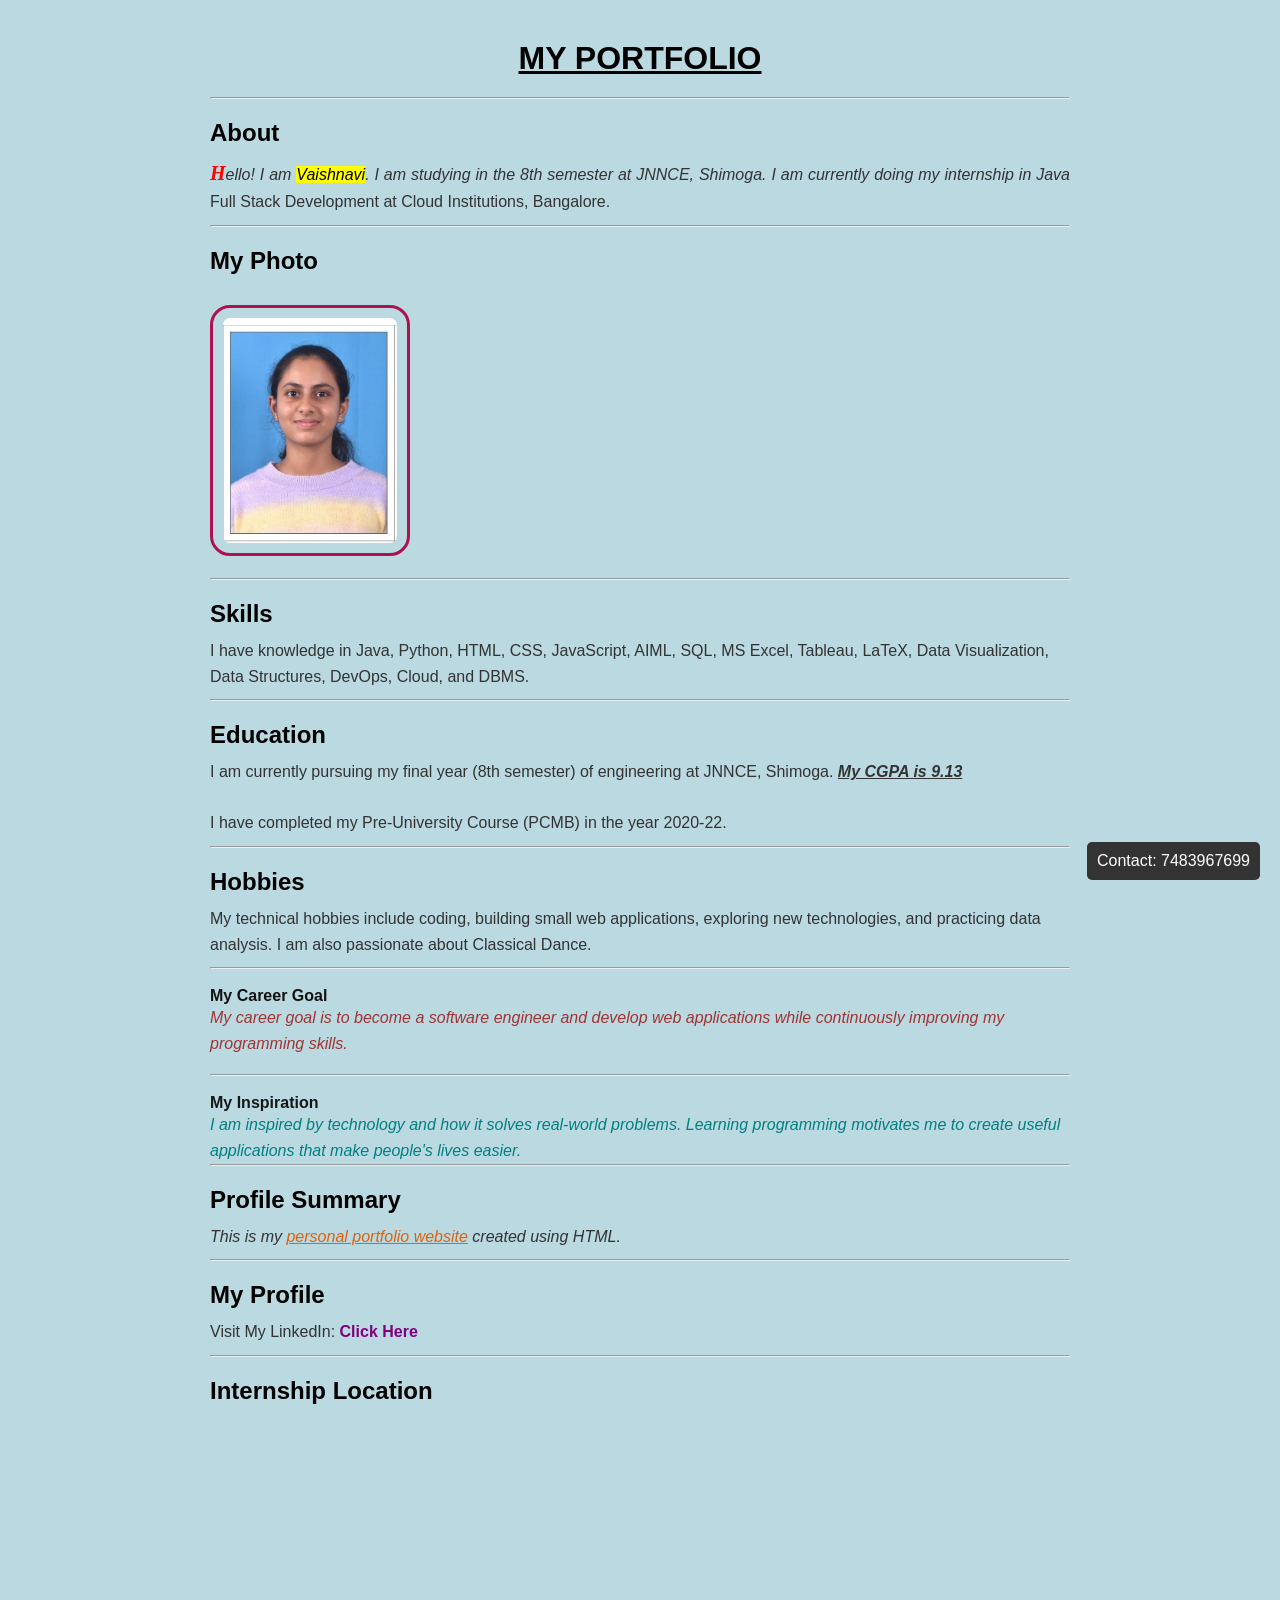
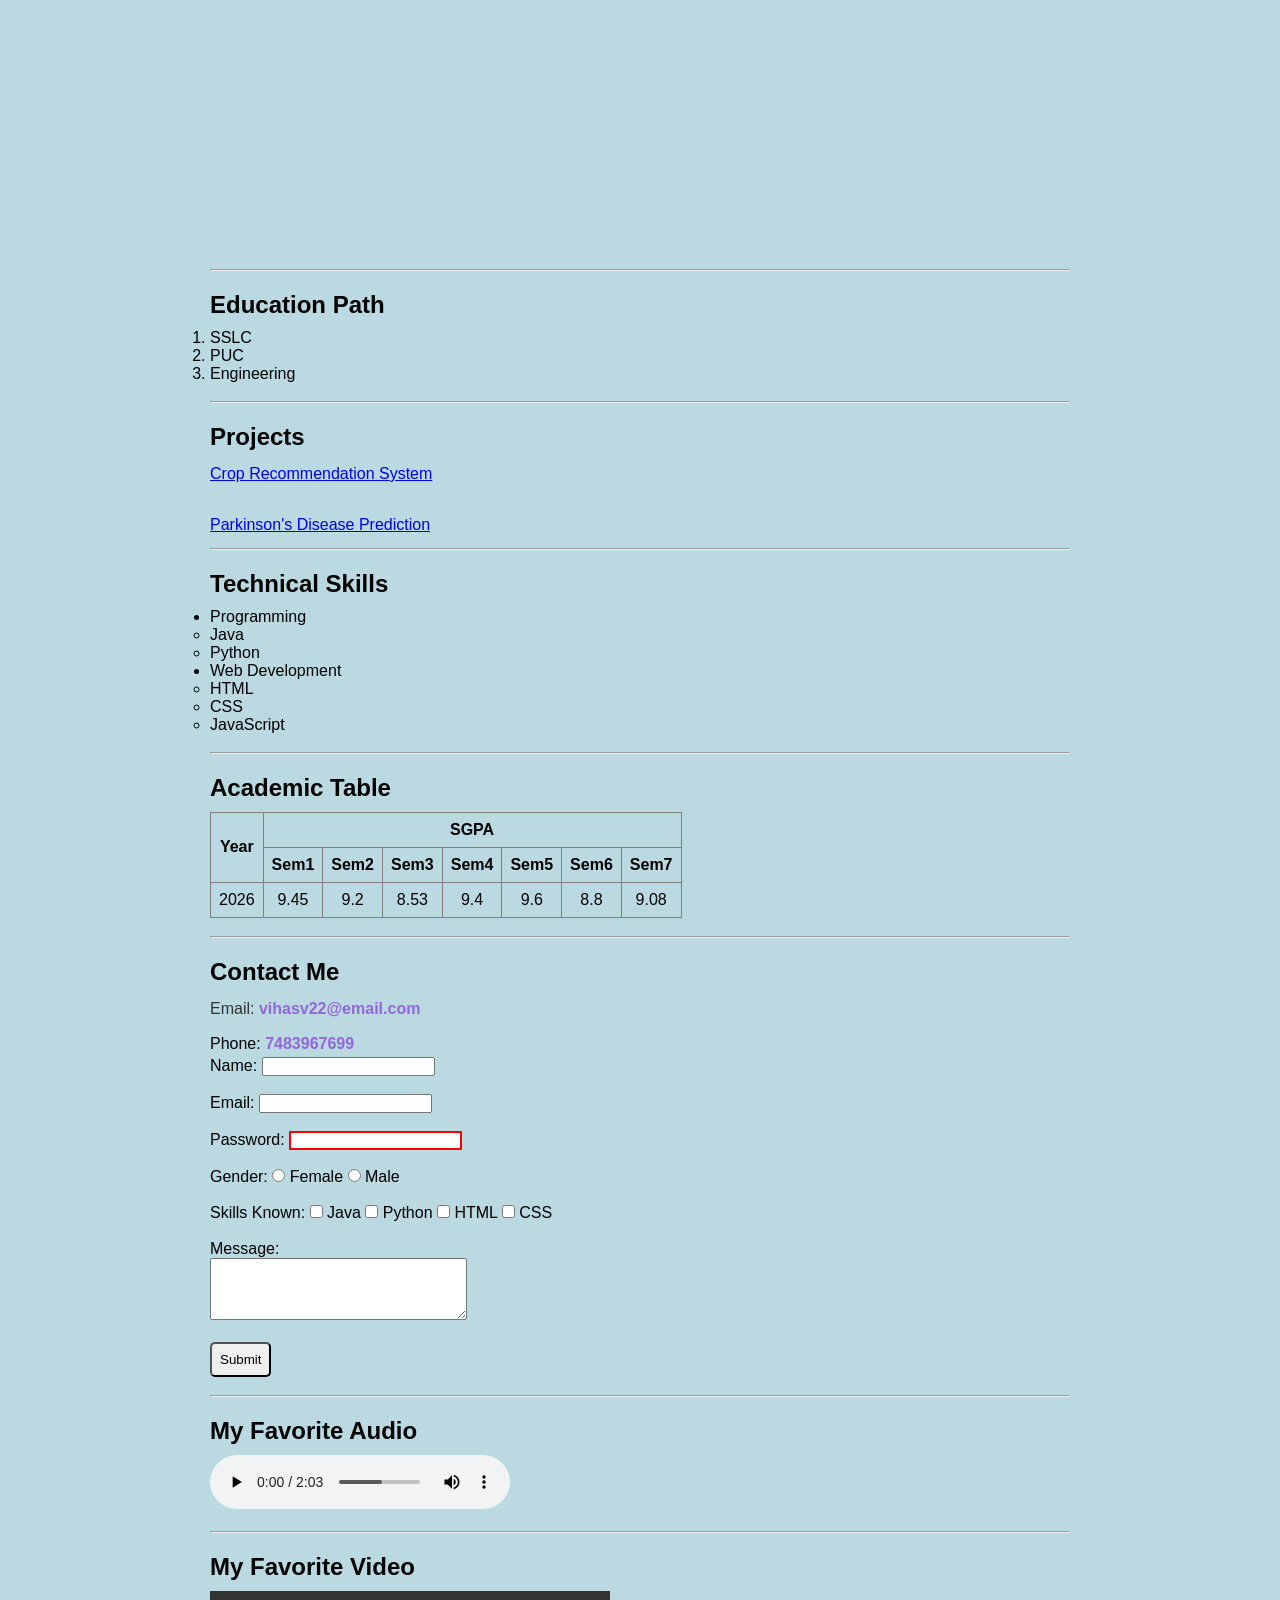
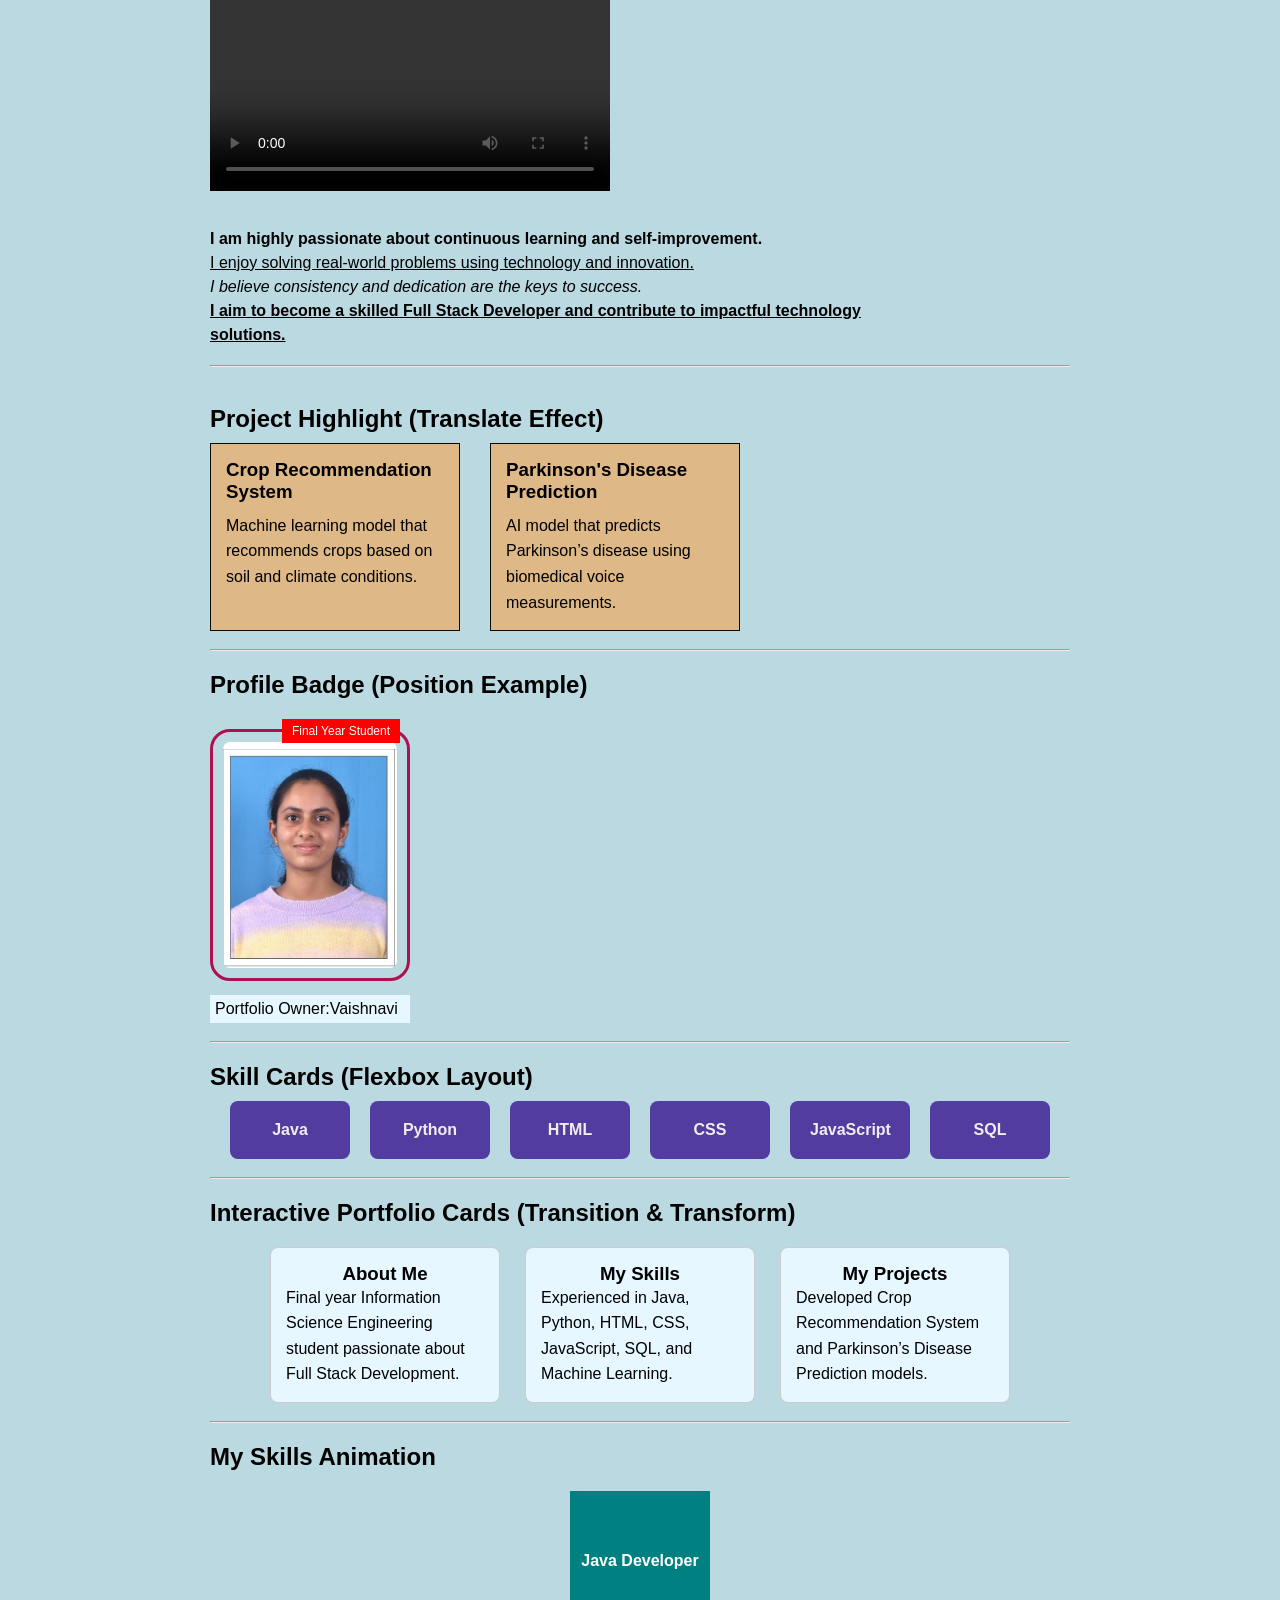
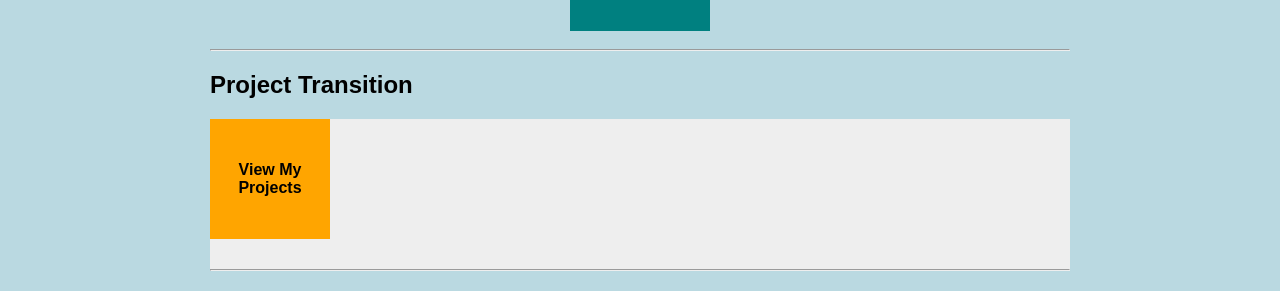
<file: My Portfolio - v/index.html>
<!DOCTYPE html>

<html><head><meta http-equiv="Content-Type" content="text/html; charset=UTF-8">
<title>MY COMPLETE PORTFOLIO</title>

<link rel="icon" href="logo.jpeg" type="image/jpeg">

<link rel="stylesheet" href="style12.css">
<style>
h4{
color:green;
}
</style>

</head>

<body>

<h1 id="main-title">MY PORTFOLIO</h1>
<hr>

<div id="about-section">
<h2>About</h2>

<p class="intro">
Hello! I am <mark>Vaishnavi</mark>. I am studying in the 8th semester at JNNCE, Shimoga.
I am currently doing my internship in Java Full Stack Development at Cloud Institutions, Bangalore.
</p>
<hr>
</div>

<h2>My Photo</h2>

<img src="Photo.jpeg" alt="My Photo" width="200">
<br>
<br>
<hr>

<h2>Skills</h2>

<p>
I have knowledge in Java, Python, HTML, CSS, JavaScript, AIML, SQL, MS Excel, Tableau,
LaTeX, Data Visualization, Data Structures, DevOps, Cloud, and DBMS.
</p>
<hr>
<h2>Education</h2>

<p>
I am currently pursuing my final year (8th semester) of engineering at JNNCE, Shimoga.

<b><u><i>My CGPA is 9.13</i></u></b>

<br><br>

I have completed my Pre-University Course (PCMB) in the year 2020-22.

</p>
<hr>
<h2>Hobbies</h2>

<p>
My technical hobbies include coding, building small web applications, exploring new technologies,
and practicing data analysis. I am also passionate about Classical Dance.
</p>
<hr>

<!--<h4>Internal CSS</h4>
<h3 style="color:blue;">Inline CSS</h3>-->
<br>
<h4 style="color:rgb(18, 17, 17);">My Career Goal</h4>

<p style="color:rgb(160, 52, 52); font-size:16px;font-style: italic;">
My career goal is to become a software engineer and develop web applications
while continuously improving my programming skills.
</p>
<br>
<!--<h3 style="color:blue;">Inline CSS</h3>-->
<hr>
<style>
.inspire-title{
color:rgb(22, 22, 22);
}

.inspire-text{
color:teal;
font-size:16px;
font-style:italic;
}
</style>
<br>
<h4 class="inspire-title">My Inspiration</h4>

<p class="inspire-text">
I am inspired by technology and how it solves real-world problems. 
Learning programming motivates me to create useful applications 
that make people's lives easier.
</p>

<!--<h3>Internal CSS</h3>-->

<hr>
<div id="summary">

<h2>Profile Summary</h2>

<p>
This is my <span class="highlight">personal portfolio website</span> created using HTML.
</p>
<hr>
</div>

<h2>My Profile</h2>

<p>
Visit My LinkedIn:

<a href="https://www.linkedin.com/" target="_blank">Click Here</a>

</p>
<hr>

<h2>Internship Location</h2>

<iframe
    src="https://maps.google.com/maps?q=Cloud%20Institution%20Bangalore&t=&z=17&ie=UTF8&iwloc=&output=embed"
    width="600"
    height="450"
    style="border:0;"
    allowfullscreen=""
    loading="lazy">
</iframe>

<!--<iframe src="https://www.google.com/maps/place/Cloud+Institution+-+Bangalore/@12.916341,77.6096232,17z/data=!3m1!4b1!4m6!3m5!1s0x3bae159c761db611:0x85ac65bfd68b201e!8m2!3d12.916341!4d77.6121981!16s%2Fg%2F11y1znr60n?entry=ttu&g_ep=EgoyMDI2MDcxMy4wIKXMDSoASAFQAw%3D%3D" width="600" height="450"></iframe>-->
<hr>
<h2>Education Path</h2>

<ol>
    <li>SSLC</li>
    <li>PUC</li>
    <li>Engineering</li>
</ol>
<br>
<hr>
<h2>Projects</h2>
<p>

<a href="https://www.google.com/search?q=Crop+Recommendation+System+using+Machine+Learning">
Crop Recommendation System
</a>

<br><br>

<a href="https://www.google.com/search?q=Parkinson%27s+Disease+Prediction+using+AI">
Parkinson's Disease Prediction
</a>

</p>
<hr>
<h2>Technical Skills</h2>

<ul>

<li>Programming

<ul>
<li>Java</li>
<li>Python</li>
</ul>

</li>

<li>Web Development

<ul>
<li>HTML</li>
<li>CSS</li>
<li>JavaScript</li>
</ul>

</li>

</ul>
<br>
<hr>
<h2>Academic Table</h2>

<table id="academic-table">

<tbody><tr>
<th rowspan="2">Year</th>
<th colspan="7">SGPA</th>
</tr>

<tr>
<th>Sem1</th>
<th>Sem2</th>
<th>Sem3</th>
<th>Sem4</th>
<th>Sem5</th>
<th>Sem6</th>
<th>Sem7</th>
</tr>

<tr>
<td>2026</td>
<td>9.45</td>
<td>9.2</td>
<td>8.53</td>
<td>9.4</td>
<td>9.6</td>
<td>8.8</td>
<td>9.08</td>
</tr>

</tbody></table>
<br>
<hr>
<h2>Contact Me</h2>

<p>Email: <span class="contact">vihasv22@email.com</span></p>

<p>Phone: <span class="contact">7483967699</span></p>

<form action="tq.html">

<label>Name:</label>
<input type="text" required="">

<br><br>

<label>Email:</label>
<input type="email" required="">

<br><br>

<label>Password:</label>
<input type="password" required="">

<br><br>

<label>Gender:</label>

<input type="radio" name="gender" id="female">
<label for="female">Female</label>

<input type="radio" name="gender" id="male">
<label for="male">Male</label>

<br><br>

<label>Skills Known:</label>

<input type="checkbox"> Java
<input type="checkbox"> Python
<input type="checkbox"> HTML
<input type="checkbox"> CSS

<br><br>

<label>Message:</label>

<br>

<textarea rows="4" cols="30"></textarea>

<br><br>

<button>Submit</button>

</form>
<br>
<hr>

<h2>My Favorite Audio</h2>

<audio controls="">

<source src="audio.mp3" type="audio/mpeg">

</audio>
<br>
<br>
<hr>
<h2>My Favorite Video</h2>

<video width="400" controls="">

<source src="video.mp4" type="video/mp4">

</video>

<br><br>

<p class="motivation"><b>I am highly passionate about continuous learning and self-improvement.</b></p>

<p class="motivation"><u>I enjoy solving real-world problems using technology and innovation.</u></p>

<p class="motivation"><i>I believe consistency and dedication are the keys to success.</i></p>

<p class="motivation"><b><u>I aim to become a skilled Full Stack Developer and contribute to impactful technology solutions.</u></b></p>
<br>
<hr>

<br>
<h2>Project Highlight (Translate Effect)</h2>

<div class="project-container">

<div class="project-card">
<h3>Crop Recommendation System</h3>
<p>Machine learning model that recommends crops based on soil and climate conditions.</p>
</div>

<div class="project-card">
<h3>Parkinson's Disease Prediction</h3>
<p>AI model that predicts Parkinson’s disease using biomedical voice measurements.</p>
</div>

</div>
<br>
<hr>

<h2>Profile Badge (Position Example)</h2>

<div class="profile-card">

<img src="Photo.jpeg" width="200">

<div class="badge">Final Year Student</div>

<div class="static-info">Portfolio Owner:Vaishnavi</div>
<br>
</div>

<div class="fixed-info">Contact: 7483967699</div>

<br>
<hr>

<h2>Skill Cards (Flexbox Layout)</h2>

<div class="skills-flex">

<div class="skill-box">Java</div>
<div class="skill-box">Python</div>
<div class="skill-box">HTML</div>
<div class="skill-box">CSS</div>
<div class="skill-box">JavaScript</div>
<div class="skill-box">SQL</div>

</div>
<br>
<hr>

<h2>Interactive Portfolio Cards (Transition &amp; Transform)</h2>

<div class="portfolio-transition">

<div class="portfolio-box rotate-card">
<h3>About Me</h3>
<p>Final year Information Science Engineering student passionate about Full Stack Development.</p>
</div>

<div class="portfolio-box scale-card">
<h3>My Skills</h3>
<p>Experienced in Java, Python, HTML, CSS, JavaScript, SQL, and Machine Learning.</p>
</div>

<div class="portfolio-box skew-card">
<h3>My Projects</h3>
<p>Developed Crop Recommendation System and Parkinson’s Disease Prediction models.</p>
</div>

</div>
<br>
<hr>

<h2>My Skills Animation</h2>

<div class="skill-animation-container">

<div class="skill-animation-box">
Java Developer
</div>

</div>
<br>
<hr>

<h2>Project Transition</h2>

<div class="translate-container">

<div class="translate-box">
View My Projects
</div>
<span class="hover-text">
Portfolio Website<br>
Student Management System<br>
CI/CD using Jenkins
</span>
</div>
<hr>

<script src="script.js"></script>
</body>
</html>


</body>
</html>
</file>
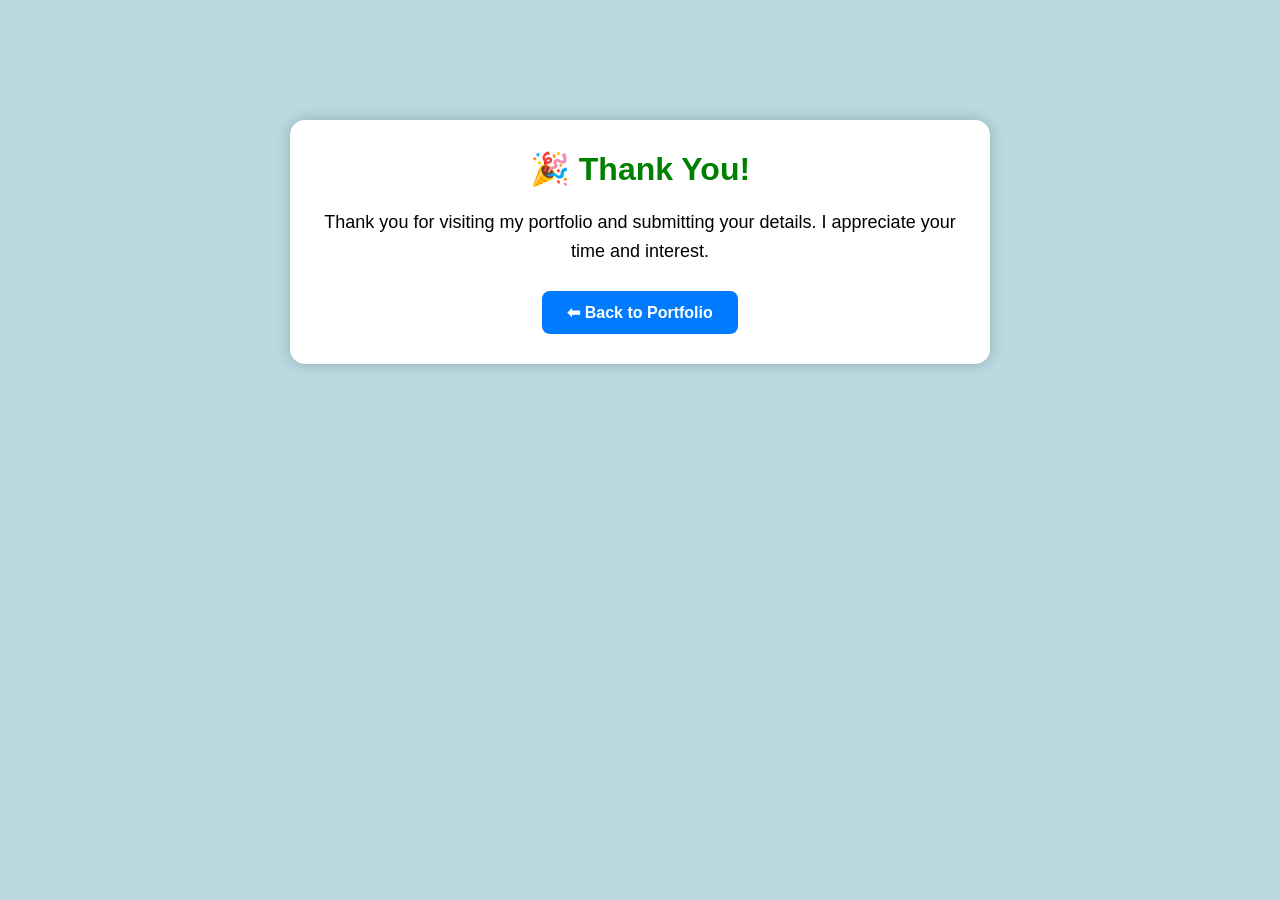
<file: My Portfolio - v/tq.html>
<!DOCTYPE html>
<html lang="en">
<head>
    <meta charset="UTF-8">
    <meta name="viewport" content="width=device-width, initial-scale=1.0">
    <title>Thank You</title>

    <link rel="stylesheet" href="style12.css">

    <style>
        .thankyou-container{
            max-width:700px;
            margin:100px auto;
            padding:30px;
            background:white;
            text-align:center;
            border-radius:15px;
            box-shadow:0 0 15px rgba(0,0,0,0.2);
        }

        .thankyou-container h1{
            color:green;
            margin-bottom:20px;
        }

        .thankyou-container p{
            font-size:18px;
            margin-bottom:25px;
            text-align:center;
        }

        .back-btn{
            display:inline-block;
            padding:12px 25px;
            background:#007BFF;
            color:white;
            text-decoration:none;
            border-radius:8px;
            font-weight:bold;
            transition:0.3s;
        }

        .back-btn:hover{
            background:#0056b3;
        }
    </style>

</head>

<body>

<div class="thankyou-container">

    <h1>🎉 Thank You!</h1>

    <p>
        Thank you for visiting my portfolio and submitting your details.
        I appreciate your time and interest.
    </p>

    <a href="port.html" class="back-btn">
        ⬅ Back to Portfolio
    </a>

</div>

</body>
</html>
</file>
<file: My Portfolio - v/style12.css>
*{
margin:0;
padding:0;
box-sizing:border-box;
font-family:Arial;
}

body{
background-color:rgba(118, 180, 196, 0.5);
max-width:900px;
margin:auto;
padding:20px;
}

#main-title{
text-align:center;
text-decoration:underline;
font-weight:bold;
margin-top:20px;
margin-bottom:20px;
}

#about-section p{
line-height:1.6;
text-align:justify;
}

#summary > p{
font-style:italic;
}

h2 + p{
color:#333;
margin:10px 0;
}

a[target="_blank"]{
color:#800080;  /* hex color */
text-decoration:none;
font-weight:bold;
}

.highlight{
color:rgb(221,100,14);
text-decoration:underline;
}

table{
border-collapse:collapse;
}

table th, table td{
border-width:1px;
border-style:solid;
border-color:gray;
padding:8px;
text-align:center;
}

h2{
margin:20px 0 10px 0;
}

p{
font-size:16px;
line-height:1.6;
text-align:left;
}

.contact{
color:rgb(146, 103, 216);
font-weight:bold;
}

.intro::first-letter{
font-size:20px;
color:red;
font-weight:bold;
font-family:Georgia, 'Times New Roman', Times, serif;
}

/* first line pseudo element */

.intro::first-line{
font-style:italic;
}

::selection{
background-color:black;
color:white;
}

button{
padding:8px;
border-radius:5px;
}

button:hover{
background-color:green;
color:white;
}

button:active{
background-color:red;
}

input[type="checkbox"]:checked{
accent-color:green;
}

/*img{
border-width:3px;
border-style:solid;
border-color:rgb(189, 16, 180);
border-radius:15px;
opacity:0.9;
margin-left:10px;
}*/

.motivation{
margin-left:10px 0;
font-size:16px;
letter-spacing:0;
word-spacing:0;
line-height:1.5;
max-width:700px;
}

video{
display:block;
margin-top:10px;
height:auto;
}

img{
border:3px solid rgb(175, 16, 80);
border-radius:20px;
margin-top:20px;
padding:10px;
transition: transform 0.5s ease;
}

img:hover{
transform: scale(1.2);
}

input[type="password"]{
border:2px solid red;
}

input[type="radio"]:checked + label{
color:red;
font-weight:bold;
}

.project-container{
display:flex;
gap:30px;
}

.project-card{
width:250px;
padding:15px;
background:burlywood;
border:1px solid #0b0a0a;
transition:0.4s;
}

/*.project-card:hover{
transform:translateY(-15px);
}*/
.project-card:hover{
    transform:translateY(-15px);
    background-color:#dd0ed3;
    color:white;
}

/*Position*/

.profile-card{
position:relative;
display:inline-block;
}

.badge{
position:absolute;
top:10px;
right:10px;
background:red;
color:white;
padding:5px 10px;
font-size:12px;
}

/*flexbox*/
.skills-flex{
display:flex;
gap:20px;
flex-wrap:wrap;
justify-content:center;
}

.skill-box{
background:#523ca0;
color:rgb(244, 236, 236);
padding:20px;
width:120px;
text-align:center;
font-weight:bold;
border-radius:8px;
}

/* .....*/
.profile-card{
position:relative;
display:inline-block;
}

.badge{
position:absolute;
top:10px;
right:10px;
background:red;
color:white;
padding:5px 10px;
font-size:12px;
}

.static-info{
position:static;
margin-top:10px;
background:#e6f7ff;
padding:5px;
width:200px;
}

.fixed-info{
position:fixed;
bottom:20px;
right:20px;
background:#333;
color:white;
padding:10px;
border-radius:5px;
}

/*transition and transform*/
.portfolio-transition{
display:flex;
gap:25px;
justify-content:center;
margin-top:20px;
flex-wrap:wrap;
}

.portfolio-box{
width:230px;
padding:15px;
background:#e6f7ff;
border:1px solid #ccc;
border-radius:8px;
text-align:center;

/* Transition Properties */
transition-property: transform, background;
transition-duration: 0.7s;
transition-timing-function: ease-in-out;
transition-delay: 0.2s;
}

/* ROTATE */
.rotate-card:hover{
transform: rotate(10deg);
background:#e28ef1;
}

/* SCALE */
.scale-card:hover{
transform: scale(1.15);
background:#6ebf17;
}

/* SKEW */
.skew-card:hover{
transform: skew(12deg);
background:#dc8324;
}

/*transition*/
.skill-animation-container{
display:flex;
justify-content:center;
margin-top:20px;
}

.skill-animation-box{
width:140px;
height:140px;
background:#008080;
color:white;
display:flex;
align-items:center;
justify-content:center;
text-align:center;
font-weight:bold;

/* transition properties */
transition-property: border-radius, transform;
transition-duration: 1s;
transition-timing-function: ease-in-out;
transition-delay: 0.2s;
}

.skill-animation-box:hover{
border-radius:50%;
background:black;
/*animation: floatSkill 1s infinite alternate;*/

}

.translate-container{
height:150px;
background:#eee;
position:relative;
margin-top:20px;
}

.translate-box{
width:120px;
height:120px;
background:orange;
display:flex;
align-items:center;
justify-content:center;
text-align:center;
font-weight:bold;
transition:0.5s;
/*cursor: pointer;*/
position:absolute;
left:0;
top:0;
}

.translate-box:hover{
transform:translate(200px,50px);
}
/*.hover-text{
position:absolute;
opacity:0;
font-size:14px;
padding:10px;
}*/

/* hidden text */
.hover-text{
position:absolute;
top:60px;
left:150px;
opacity:0;
font-size:14px;
padding:10px;
transition:0.5s;
}
/* when container is hovered 
.translate-container:hover .translate-box{
transform:translate(200px,50px);
} */

/* show text when hovering the box */
.translate-box:hover + .hover-text{
opacity:1;
} 
@keyframes floatSkill{
    from{
        transform:translateY(0);
    }
    to{
        transform:translateY(-12px);
    }
}
.project-card h3{
    color:black;
}

.project-card p{
    color:black;
    margin-top:10px;
}
</file>
